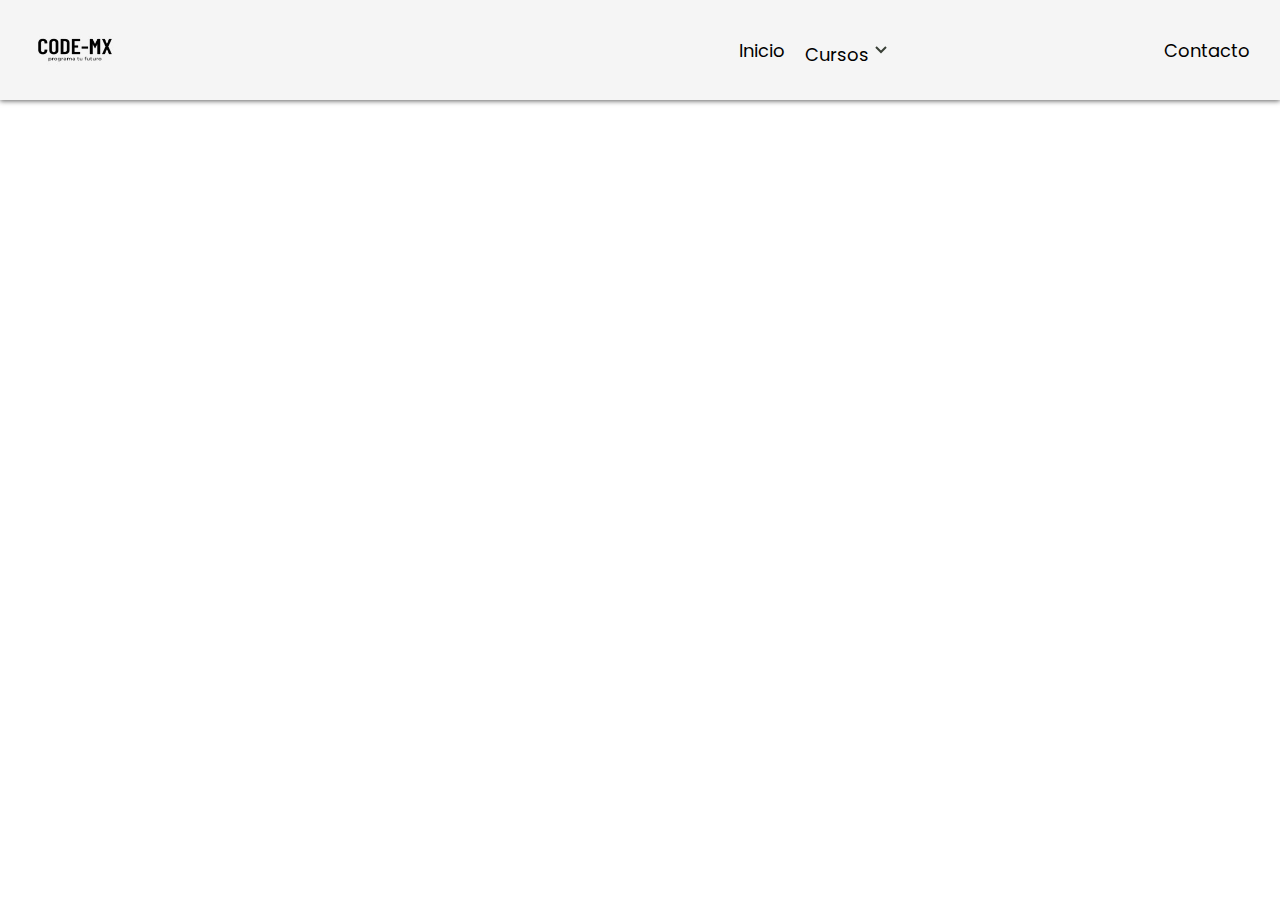
<file: cursohtml.html>
<!DOCTYPE html>
<html lang="en">
<head>
	<meta charset="UTF-8">
	<meta http-equiv="X-UA-Compatible" content="IE=edge">
	<meta name="viewport" content="width=device-width, initial-scale=1.0">
	<link href="./css/estilos.css" rel="stylesheet" type="text/css">
	<title>HTML Course</title>
</head>
<body>
	<!--<header class="main__container">
		<a href="index.html"><img class="logo" src="./images/logo.jpg" alt="logo"></a>
		<nav class="container__nav">
			<ul class="nav">
				<li><a href="index.html">Inicio</a></li>
				<li><a href="#">Cursos</a></li>
				<li><a href="#">Contacto</a></li>
			</ul>
		</nav>
    </header>
	<div class="presentacion">
		<img class="imgpre" src="./images/htmlpre3.jpg" alt="img-laptop">
		<div class="txtpre">
		   <!--<p class="titpre">Code-MX</p>
		   <p>Un gran lugar para aprender</p>
		</div>   
	</div>-->

	<header class="main__container">
		<a href="index.html"><img class="logo" src="./images/logo.jpg" alt="logo"></a>
		<nav class="container__nav">
			<ul class="nav">
				<li class="menu__item">
					<a href="index.html" class="menu__link">Inicio</a>
				</li>

				<li class="menu__item menu__item--show">
					<a href="#">Cursos<img src="./images/arrow.svg" class="menu__arrow"></a>
					
					<ul class="menu__nesting">
						<li class="menu__inside">
							<a href="#" class="menu__link menu__link--inside">Curso HTML</a>
						</li>
						<li class="menu__inside">
							<a href="#" class="menu__link menu__link--inside">Curso CSS</a>
						</li>
						<li class="menu__inside">
							<a href="#" class="menu__link menu__link--inside">Curso JS</a>
						</li>
					</ul>
				</li>
				<li><a href="#">Contacto</a></li>
			</ul>
		</nav>
    </header>
</body>
</html>
</file>
<file: css/estilos.css>
/*@import url('https://fonts.googleapis.com/css2?family=Poppins:wght@300;400;600;700&display=swap');

body{
  font-family: 'Poppins', sans-serif;
}
*{
    margin:0;
    padding: 0;
    box-sizing: border-box;
    text-decoration: none;
}
header{
  background-color: whitesmoke;
  height: 100px;
  width: 100%;
  box-shadow: 0px 1px 5px rgb(97, 97, 97);
  position:fixed;
  z-index: 10;
}
li{
  float: left;
  margin: 10px;
  list-style: none;
}
a{
  color: #000;
}
a:hover{
  color: rgb(128, 126, 126);
}
.logo{
  width: 110px;
  height: 100px;
  margin-left: 20px;
}
.container__nav{
  float: right;
  margin-top: 27px;
  margin-right: 20px;
  font-size: 18px;
}


presentacion

.presentacion{
  position: relative;
  text-align: center;
}
.imgpre{
  height: 700px;
  width: 80%;
  margin-top: 120px;
}
.txtpre{
  top: 50%;
  position: absolute;
  top: 50%;
  left: 50%;
  transform: translate(-50%, -50%);
  color: aliceblue;
  cursor:default;
}
.titpre{
  font-size: 40px;
}*/

@import url('https://fonts.googleapis.com/css2?family=Poppins:wght@300;400;600;700&display=swap');

body{
  font-family: 'Poppins', sans-serif;
}
*{
    margin:0;
    padding: 0;
    box-sizing: border-box;
    text-decoration: none;
  }
  header{
    background-color: whitesmoke;
    height: 100px;
    width: 100%;
    box-shadow: 0px 1px 5px rgb(97, 97, 97);
    position:static;

  }
  li{
    float: left;
    margin: 10px;
    list-style: none;
  }
  a{
    color: #000;
  }
  a:hover{
    color: rgb(128, 126, 126);
  }
  .logo{
    width: 110px;
    height: 100px;
    margin-left: 20px;
  }
  .container__nav{
    float: right;
    margin-top: 27px;
    margin-right: 20px;
    font-size: 18px;
  }
  .nav{
    transition: transform .5s;
    display: flex;
  }
  .menu__item{
    list-style: none;
    position: relative;
    height: 100%;
    
   --clip: polygon(0 0, 100% 0, 100% 0, 0 0);
  }
  .menu__item:hover{
     --clip: polygon(0 0, 100% 0, 100% 100%, 0% 100%);
  }
  .menu__nesting{
    clip-path: var(--clip);
    display: flex;
  }
</file>
